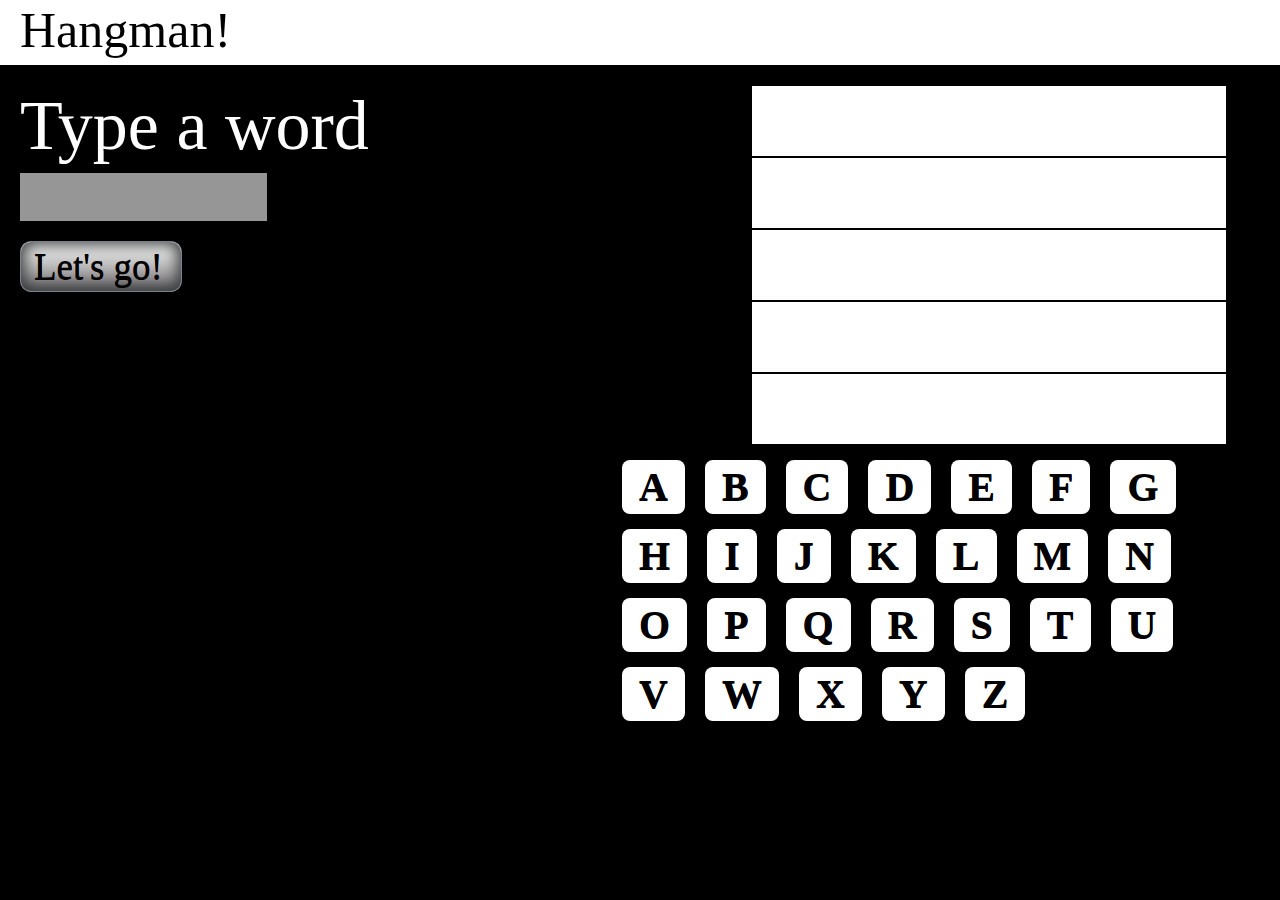
<file: index.html>
<!DOCTYPE html>
<html>
<head>
    <title>Hangman!</title>
    <link href="reset.css" rel="stylesheet" type="text/css">
    <link href="style.css" rel="stylesheet" type="text/css">
    <script src=
    "https://ajax.googleapis.com/ajax/libs/jquery/2.1.3/jquery.min.js"></script>
    <script src="app.js" type="text/javascript"></script>
</head>

<body>
    <main>
        <div class="top-border">
            <h1>Hangman!</h1>
        </div>

        <div class="input-container">
            <div class="user-input">
                <p class="type-word">Type a word</p><input id="user-input"
                name="Pick a word!" type="password"> <a class="btn" href=
                "#">Let's go!</a>

            </div>
           <div class="number-wrapper">
            <div class="number-containing">
            <div class="winning-message"></div>
            <div id="number-of-letters"></div>
            <p id="rules"></p>
            <ul class="chosen-word"></ul>
            </div>
            <div id="play-again">
            	
            </div>
            </div>
        </div>

        <div class="left">
            <div class="image-container">
                <div class="image-appear">
                    <ul class="photo">
                        <li class="row-image"></li>

                        <li class="row-image"></li>

                        <li class="row-image"></li>

                        <li class="row-image"></li>

                        <li class="row-image"></li>
                    </ul>
                </div>
            </div>

            <ul>
                <li class="letter-buttons">
                    <a class="myButton letters" href="#">A</a> <a class=
                    "myButton letters" href="#">B</a> <a class=
                    "myButton letters" href="#">C</a> <a class=
                    "myButton letters" href="#">D</a> <a class=
                    "myButton letters" href="#">E</a> <a class=
                    "myButton letters" href="#">F</a> <a class=
                    "myButton letters" href="#">G</a> <a class=
                    "myButton letters" href="#">H</a> <a class=
                    "myButton letters" href="#">I</a> <a class=
                    "myButton letters" href="#">J</a> <a class=
                    "myButton letters" href="#">K</a> <a class=
                    "myButton letters" href="#">L</a> <a class=
                    "myButton letters" href="#">M</a> <a class=
                    "myButton letters" href="#">N</a> <a class=
                    "myButton letters" href="#">O</a> <a class=
                    "myButton letters" href="#">P</a> <a class=
                    "myButton letters" href="#">Q</a> <a class=
                    "myButton letters" href="#">R</a> <a class=
                    "myButton letters" href="#">S</a> <a class=
                    "myButton letters" href="#">T</a> <a class=
                    "myButton letters" href="#">U</a> <a class=
                    "myButton letters" href="#">V</a> <a class=
                    "myButton letters" href="#">W</a> <a class=
                    "myButton letters" href="#">X</a> <a class=
                    "myButton letters" href="#">Y</a> <a class=
                    "myButton letters" href="#">Z</a>
                </li>
            </ul>
        </div>

        <div id="chosen-word"></div>
    </main>
</body>
</file>
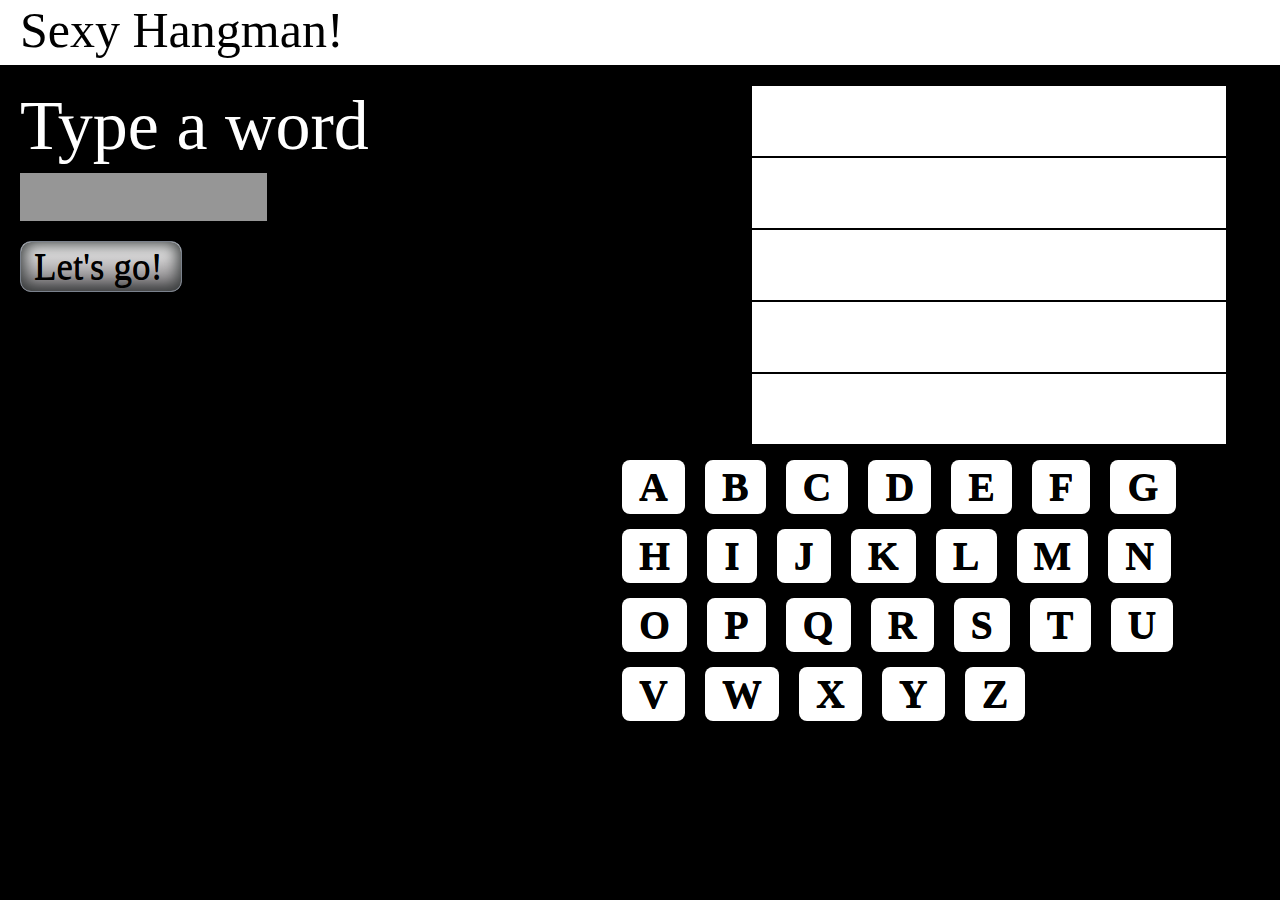
<file: home.html>
<!DOCTYPE html>
<html>
<head>
	<title>Hangman!</title>
	<link href="reset.css" rel="stylesheet" type="text/css">
	<link href="style.css" rel="stylesheet" type="text/css">
	<script src=
	"https://ajax.googleapis.com/ajax/libs/jquery/2.1.3/jquery.min.js"></script>
	<script src="app.js" type="text/javascript"></script>
</head>

<body>
	<main>
		<div class="top-border">
			<h1>Sexy Hangman!</h1>
		</div>

		<div class="input-container">
			<div class="user-input">
				<p class="type-word">Type a word</p><input id="user-input"
				name="Pick a word!" type="password"> <a class="btn" href=
				"#">Let's go!</a>

			</div>
			<div class="number-wrapper">
				<div class="number-containing">
					<div class="winning-message"></div>
					<div id="number-of-letters"></div>
					<p id="rules"></p>
					<ul class= "chosen-word"></ul>
					<div id="play-again"></div>
				</div>
			</div>
		</div>

		<div class="left">
			<div class="image-container">
				<div class="image-appear">
					<ul class="photo">
						<li class="row-image"></li>

						<li class="row-image"></li>

						<li class="row-image"></li>

						<li class="row-image"></li>

						<li class="row-image"></li>
					</ul>
				</div>
			</div>

			<ul>
				<li class="letter-buttons">
					<a class="myButton letters" href="#">A</a> <a class=
					"myButton letters" href="#">B</a> <a class=
					"myButton letters" href="#">C</a> <a class=
					"myButton letters" href="#">D</a> <a class=
					"myButton letters" href="#">E</a> <a class=
					"myButton letters" href="#">F</a> <a class=
					"myButton letters" href="#">G</a> <a class=
					"myButton letters" href="#">H</a> <a class=
					"myButton letters" href="#">I</a> <a class=
					"myButton letters" href="#">J</a> <a class=
					"myButton letters" href="#">K</a> <a class=
					"myButton letters" href="#">L</a> <a class=
					"myButton letters" href="#">M</a> <a class=
					"myButton letters" href="#">N</a> <a class=
					"myButton letters" href="#">O</a> <a class=
					"myButton letters" href="#">P</a> <a class=
					"myButton letters" href="#">Q</a> <a class=
					"myButton letters" href="#">R</a> <a class=
					"myButton letters" href="#">S</a> <a class=
					"myButton letters" href="#">T</a> <a class=
					"myButton letters" href="#">U</a> <a class=
					"myButton letters" href="#">V</a> <a class=
					"myButton letters" href="#">W</a> <a class=
					"myButton letters" href="#">X</a> <a class=
					"myButton letters" href="#">Y</a> <a class=
					"myButton letters" href="#">Z</a>
				</li>
			</ul>
		</div>

		<div id="chosen-word"></div>
	</main>
</body>
</file>
<file: style.css>
/********************************
main elements
*********************************/
body {
    background: #000;
}

main {
    overflow: hidden
}

/********************************
header
*********************************/

ul {
	float: left;
}
h1 {
    font-size: 50px;
    font-family: lobster;
    margin-left: 20px;
    display: inline-block;
    color: #000
}

.top-border {
    background-color: #fff;
    width: 1430px;
    height: 60px;
    padding-top: 5px
}

/********************************
input word
*********************************/
input {
    width: 243px;
    height: 46px;
    margin-left: 20px;
    background-color: #969696;
    border: none;
    font-size: 30px;
    margin-top: 12px
}

.type-word {
    color: #fff;
    font-size: 70px;
    margin-left: 20px;
    font-family: TimeBurner
}

button {
   float: left;
}

.user-input {
    float: left;
    margin-top: 26px
}

/********************************
left
*********************************/
.left {
    margin-top: 20px;
}

/********************************
right
*********************************/
.input-container {
    overflow: hidden;
    display: inline
}

ul.chosen-word {

}

ul.photo{
	background-image: url('http://facehoff.herokuapp.com/500/500');
	min-height: 100%;
	background-repeat: no-repeat;
}



/********************************
letter buttons
*********************************/
.row-image {
    background-color: #fff;
    width: 474px;
    height: 70px;
    border: 1px solid #000
}

.image-container {
    margin-right: 53px;
}

.image-appear {
    float: right;
}

/********************************
letter buttons
*********************************/
li.letter-buttons {
    float: right;
    width: 50%;
    margin-right: 18px;
    padding-bottom: 35px;
}

.chosen-word li {
    display: inline-block;
    font-size: 100px;
    font-family: acme;
    color: #fff;
    margin-left: 2px;
    line-height: 1.4em;
}

#chosen-word {
    display: none
}

.myButton {
    background-color: #fff;
    -moz-border-radius: 8px;
    -webkit-border-radius: 8px;
    border-radius: 8px;
    display: inline-block;
    cursor: pointer;
    color: #000;
    font-family: TimeBurner;
    font-size: 26px;
    font-weight: 700;
    padding: 7px 17px;
    text-decoration: none;
    text-shadow: 0 1px 0 #000;
    font-size: 40px;
    margin-top: 15px;
    margin-right: 16px
}

#number-of-letters {
    color: #fff;
    font-size: 34px;
    font-family: acme;
    float: left;
    display: inline;
}

.number-containing{
	float: left;
	width: 40%;
	margin-left: 30px;
	line-height: 5.2em;
	padding: 0 30px 0;
}

#rules{
	color: #fff;
	font-size: 33px;
	line-height: 1em;
	font-family: acme;
	}

	.winning-message{
		color: #fff;
		font-family: acme;
		font-size: 33px;
	}


div.number-wrapper{

}
.myButton:hover {
    -webkit-transform: scale(1.3);
    -ms-transform: scale(1.3);
    transform: scale(1.3)
}

.btn {
    -webkit-box-shadow: inset 0 0 15px 3px #343838;
    box-shadow: inset 0 0 15px 3px #343838;
    background: -webkit-gradient(linear,left top,left bottom,color-stop(0.05,#fff),color-stop(1,#6b686b));
    background: linear-gradient(to bottom,#fff 5%,#6b686b 100%);
    filter: progid:DXImageTransform.Microsoft.gradient(startColorstr='#ffffff',endColorstr='#6b686b',GradientType=0);
    background-color: #fff;
    -moz-border-radius: 11px;
    -webkit-border-radius: 11px;
    border-radius: 11px;
    border: 1px solid #7a818c;
    display: block;
    cursor: pointer;
    color: #000;
    font-family: Montserrat Alternate;
    font-size: 37px;
    padding: 6px 13px;
    text-decoration: none;
    text-shadow: 0 1px 0 #000;
    margin-top: 20px;
    margin-left: 20px;
    width: 134px
}

.btn:hover {
    background: -webkit-gradient(linear,left top,left bottom,color-stop(0.05,#6b686b),color-stop(1,#fff));
    background: -webkit-linear-gradient(top,#6b686b 5%,#fff 100%);
    background: linear-gradient(to bottom,#6b686b 5%,#fff 100%);
    filter: progid:DXImageTransform.Microsoft.gradient(startColorstr='#6b686b',endColorstr='#ffffff',GradientType=0);
    background-color: #6b686b
}
</file>
